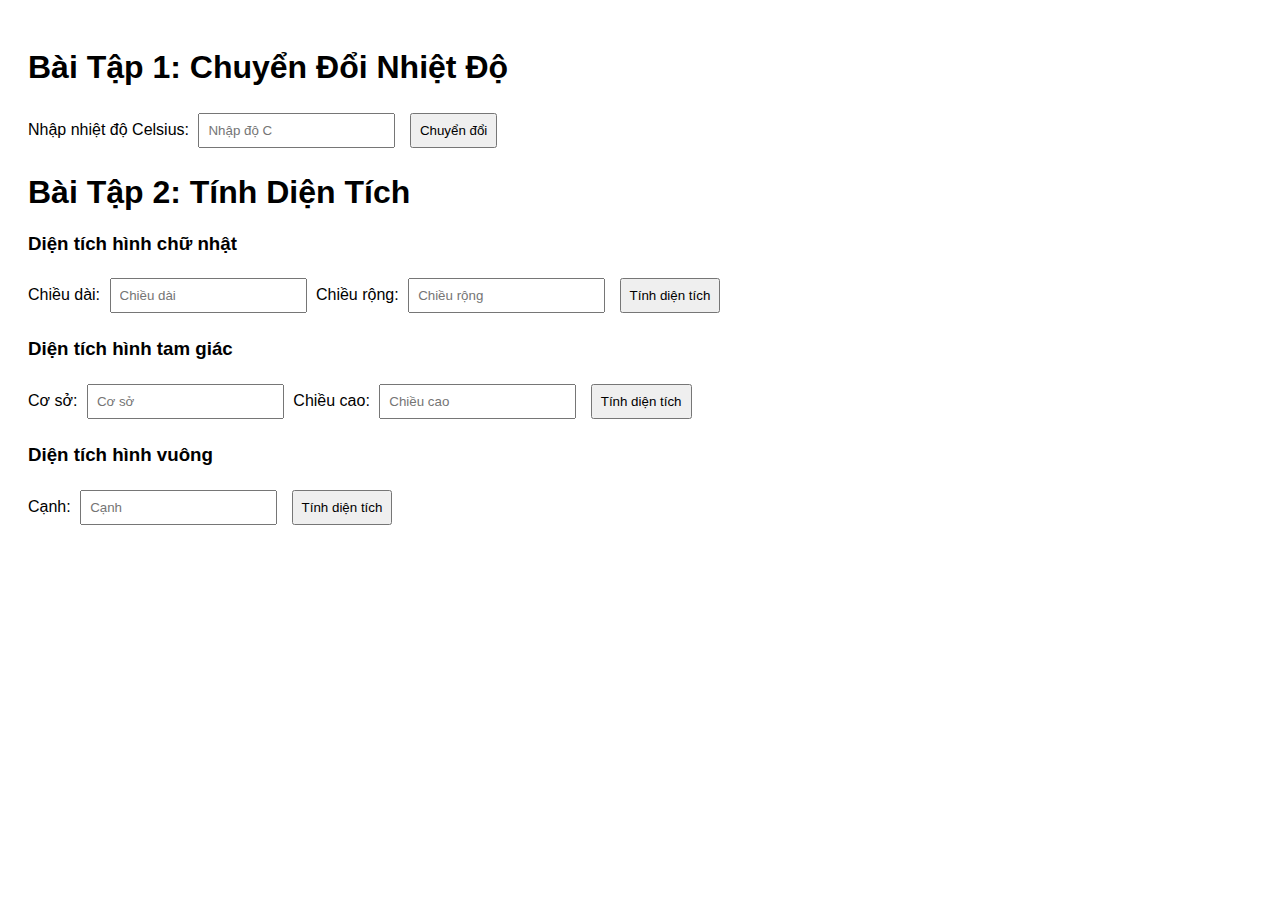
<file: btapjs.html>
<!DOCTYPE html>
<html lang="vi">
<head>
  <meta charset="UTF-8">
  <meta name="viewport" content="width=device-width, initial-scale=1.0">
  <title>Bài Tập JavaScript</title>
  <style>
    body {
      font-family: Arial, sans-serif;
      padding: 20px;
    }
    input, button {
      padding: 8px;
      margin: 5px;
    }
    .result {
      margin-top: 20px;
      font-weight: bold;
    }
  </style>
</head>
<body>

  <h1>Bài Tập 1: Chuyển Đổi Nhiệt Độ</h1>
  <label for="celsius">Nhập nhiệt độ Celsius:</label>
  <input type="number" id="celsius" placeholder="Nhập độ C">
  <button onclick="chuyenDoiCelsiusSangFahrenheit()">Chuyển đổi</button>
  <div class="result" id="tempResult"></div>

  <h1>Bài Tập 2: Tính Diện Tích</h1>
  
  <!-- Diện tích Hình Chữ Nhật -->
  <h3>Diện tích hình chữ nhật</h3>
  <label for="length">Chiều dài:</label>
  <input type="number" id="length" placeholder="Chiều dài">
  <label for="width">Chiều rộng:</label>
  <input type="number" id="width" placeholder="Chiều rộng">
  <button onclick="tinhDienTichHinhChuNhat()">Tính diện tích</button>
  <div class="result" id="rectangleResult"></div>

  <!-- Diện tích Hình Tam giác -->
  <h3>Diện tích hình tam giác</h3>
  <label for="base">Cơ sở:</label>
  <input type="number" id="base" placeholder="Cơ sở">
  <label for="height">Chiều cao:</label>
  <input type="number" id="height" placeholder="Chiều cao">
  <button onclick="tinhDienTichHinhTamGiac()">Tính diện tích</button>
  <div class="result" id="triangleResult"></div>

  <!-- Diện tích Hình Vuông -->
  <h3>Diện tích hình vuông</h3>
  <label for="side">Cạnh:</label>
  <input type="number" id="side" placeholder="Cạnh">
  <button onclick="tinhDienTichHinhVuong()">Tính diện tích</button>
  <div class="result" id="squareResult"></div>

  <!-- Liên kết với file JavaScript -->
  <script src="main.js"></script>

</body>
</html>
</file>
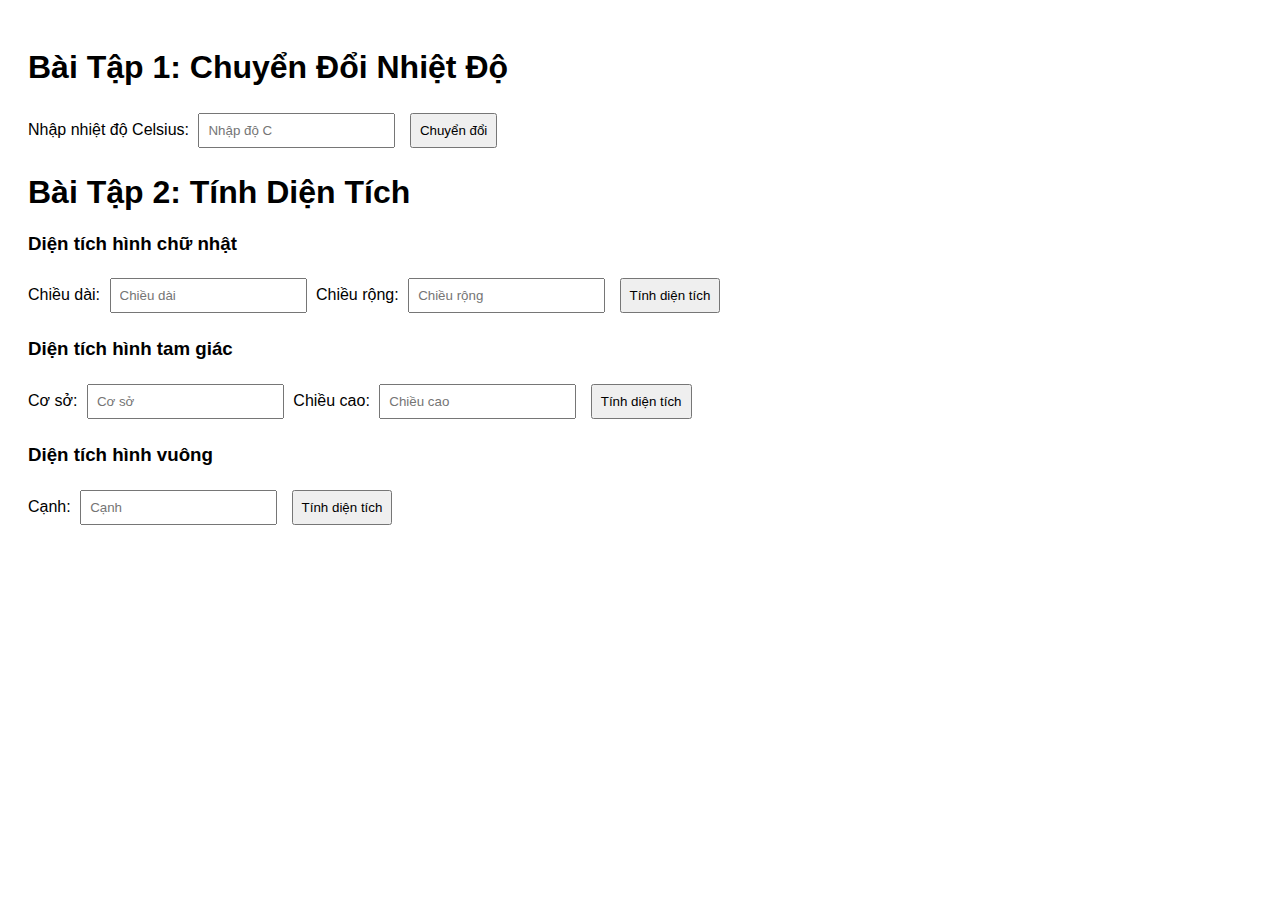
<file: js/btapjs.html>
<!DOCTYPE html>
<html lang="vi">
<head>
  <meta charset="UTF-8">
  <meta name="viewport" content="width=device-width, initial-scale=1.0">
  <title>Bài Tập JavaScript</title>
  <style>
    body {
      font-family: Arial, sans-serif;
      padding: 20px;
    }
    input, button {
      padding: 8px;
      margin: 5px;
    }
    .result {
      margin-top: 20px;
      font-weight: bold;
    }
  </style>
</head>
<body>

  <h1>Bài Tập 1: Chuyển Đổi Nhiệt Độ</h1>
  <label for="celsius">Nhập nhiệt độ Celsius:</label>
  <input type="number" id="celsius" placeholder="Nhập độ C">
  <button onclick="chuyenDoiCelsiusSangFahrenheit()">Chuyển đổi</button>
  <div class="result" id="tempResult"></div>
  
  <h1>Bài Tập 2: Tính Diện Tích</h1>
  
  <!-- Diện tích Hình Chữ Nhật -->
  <h3>Diện tích hình chữ nhật</h3>
  <label for="length">Chiều dài:</label>
  <input type="number" id="length" placeholder="Chiều dài">
  <label for="width">Chiều rộng:</label>
  <input type="number" id="width" placeholder="Chiều rộng">
  <button onclick="tinhDienTichHinhChuNhat()">Tính diện tích</button>
  <div class="result" id="rectangleResult"></div>

  <!-- Diện tích Hình Tam giác -->
  <h3>Diện tích hình tam giác</h3>
  <label for="base">Cơ sở:</label>
  <input type="number" id="base" placeholder="Cơ sở">
  <label for="height">Chiều cao:</label>
  <input type="number" id="height" placeholder="Chiều cao">
  <button onclick="tinhDienTichHinhTamGiac()">Tính diện tích</button>
  <div class="result" id="triangleResult"></div>

  <!-- Diện tích Hình Vuông -->
  <h3>Diện tích hình vuông</h3>
  <label for="side">Cạnh:</label>
  <input type="number" id="side" placeholder="Cạnh">
  <button onclick="tinhDienTichHinhVuong()">Tính diện tích</button>
  <div class="result" id="squareResult"></div>

  <!-- Liên kết với file JavaScript -->
  <script src="main.js"></script>

</body>
</html>
</file>
